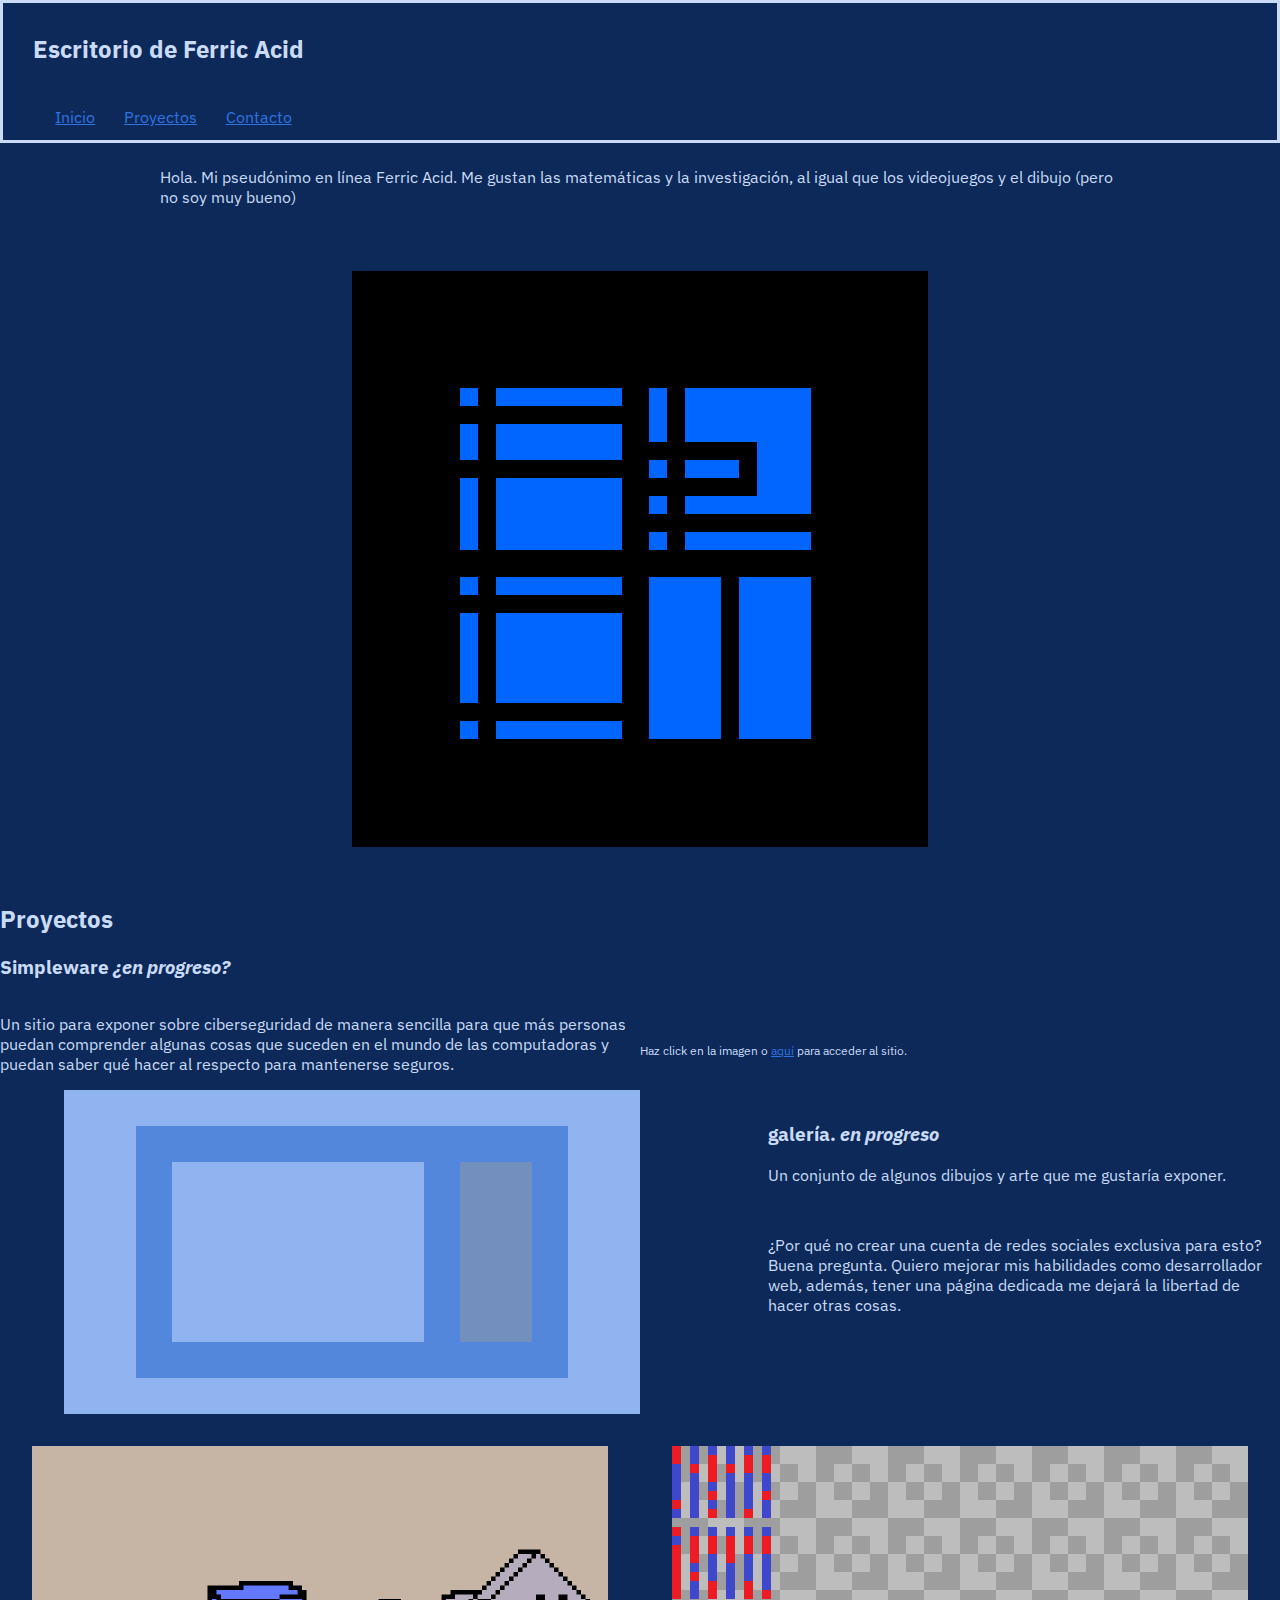
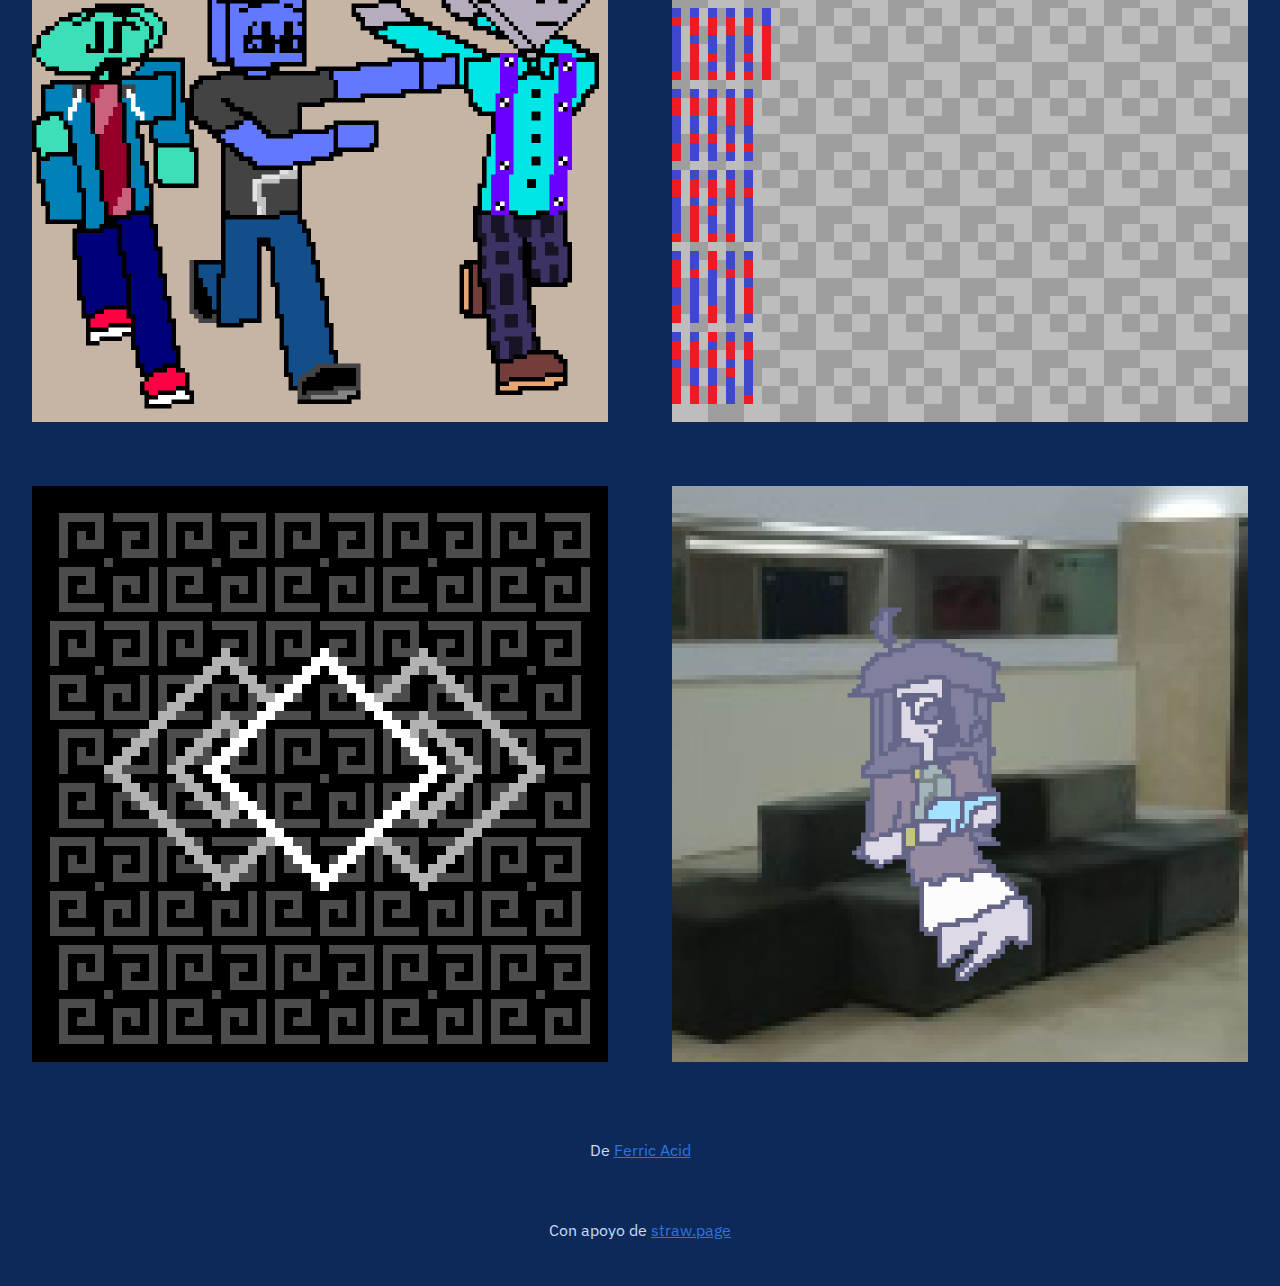
<file: index.html>
<!DOCTYPE html>
<html>
  <head>
    <meta charset="utf-8">
    <title>Escritorio de Ferric Acid</title>
    <link rel="stylesheet" href="index_css.css">
    <meta name="viewport" content="initial-scale=1.0, width=device-width">
    <link rel="shortcut icon" href="25FF.png" type="image/x-icon"/>
    <link rel="preconnect" href="https://fonts.googleapis.com">
    <link rel="preconnect" href="https://fonts.gstatic.com" crossorigin>
    <link href="https://fonts.googleapis.com/css2?family=IBM+Plex+Sans:ital,wght@0,300;0,400;1,300;1,400&display=swap" rel="stylesheet"> 
    </head>
    <body>
        
        <div class="blank">
          <h1> </h1>
          <ul>
            <li> </li>
            <li> </li>
          </ul>
      </div>
        
        <div id="static">
            <header>
                <h1>Escritorio de Ferric Acid</h1>
            </header>
        
            <nav>
                <ul class="nav-menu">
                    <li class="nav-elem"><a href=index.html>Inicio</a></li>
                    <li class="nav-elem"><a href="#proy">Proyectos</a></li>
                    <li class="nav-elem"><a href="#contact">Contacto</a></li>
                </ul>
            </nav>
        </div>
        
        <main>
            <p class="intro">Hola. Mi pseudónimo en línea Ferric Acid. Me gustan las matemáticas y la investigación, al igual que los videojuegos y el dibujo (pero no soy muy bueno)</p> <img class="intro" src="25FF.png">
            <h2 id="proy">Proyectos</h2>
            <h3>Simpleware <i>¿en progreso?</i> </h3>
            <p class="demo">Un sitio para exponer sobre ciberseguridad de manera sencilla para que más personas puedan comprender algunas cosas que suceden en el mundo de las computadoras y puedan saber qué hacer al respecto para mantenerse seguros.</p>
            
            <div class="demo-cont">
                <a href="simpleware.html"><img class="demo" src="test.png"></a>
                <p class=describe> Haz click en la imagen o <a href="simpleware.html">aquí</a> para acceder al sitio.</p>
            </div>
            
            <h3>galería. <i>en progreso</i></h3>
            <p>Un conjunto de algunos dibujos y arte que me gustaría exponer.</p> <br> <p>¿Por qué no crear una cuenta de redes sociales exclusiva para esto? Buena pregunta. Quiero mejorar mis habilidades como desarrollador web, además, tener una página dedicada me dejará la libertad de hacer otras cosas.</p>
            <img class=gallery src="The_Boys_Running.png">
            <img class=gallery src="productividad.png">
            <img class=gallery src="goTe%20EX_Fear.png">
            <img class=gallery src="Viztra_Reading.jpg">    
        </main>
        
        
        <footer>
            <p id="contact">De <a href="https://twitter.com/Ferric_Acid">Ferric Acid</a> <br> Con apoyo de <a href="straw.page">straw.page</a></p>
        </footer>
        
        
      <!-- <div id="blank-static">
          <h1>Simpleware</h1>
          <ul class="nav-menu">
            <li class="nav-elem">Inicio</li>
            <li class="nav-elem">Contacto</li>
          </ul>
      </div>
      <div id="static">  
        <header>
          <h1>Simpleware</h1>
        </header>
        <nav>
          <ul class="nav-menu">
            <li class="nav-elem">Inicio</li>
            <li class="nav-elem">Contacto</li>
            <li class="nav-elem">Aviso de privacidad</li>
            <li class="nav-elem">Términos y condiciones</li>
          </ul>
        </nav>
      </div>
      <main class="content">
        <div class="article"><img class="art-img" src="test.png"><h3 class="art-desc">La necesidad de población educada en ciberseguridad</h3></div>
        <div class="article"><img class="art-img" src="test.png"><h3 class="art-desc">La otra cara de la piratería</h3></div>
        <div class="article"><img class="art-img" src="test.png"><h3 class="art-desc">Medidas para procurar privacidad en redes sociales</h3></div>
        <div class="article"><img class="art-img" src="test.png"><h3 class="art-desc">Malware 101</h3></div>
        <div class="article"><img class="art-img" src="test.png"><h3 class="art-desc">Programas antimalware recomendados</h3></div>
        <div class="article"><img class="art-img" src="test.png"><h3 class="art-desc">Breve historia del malware</h3></div>
      </main>
      <footer>
        <a href="https://twitter.com/Ferric_Acid">De Ferric Acid</a>
      </footer>
      </div>
-->
    </body>
</html>
</file>
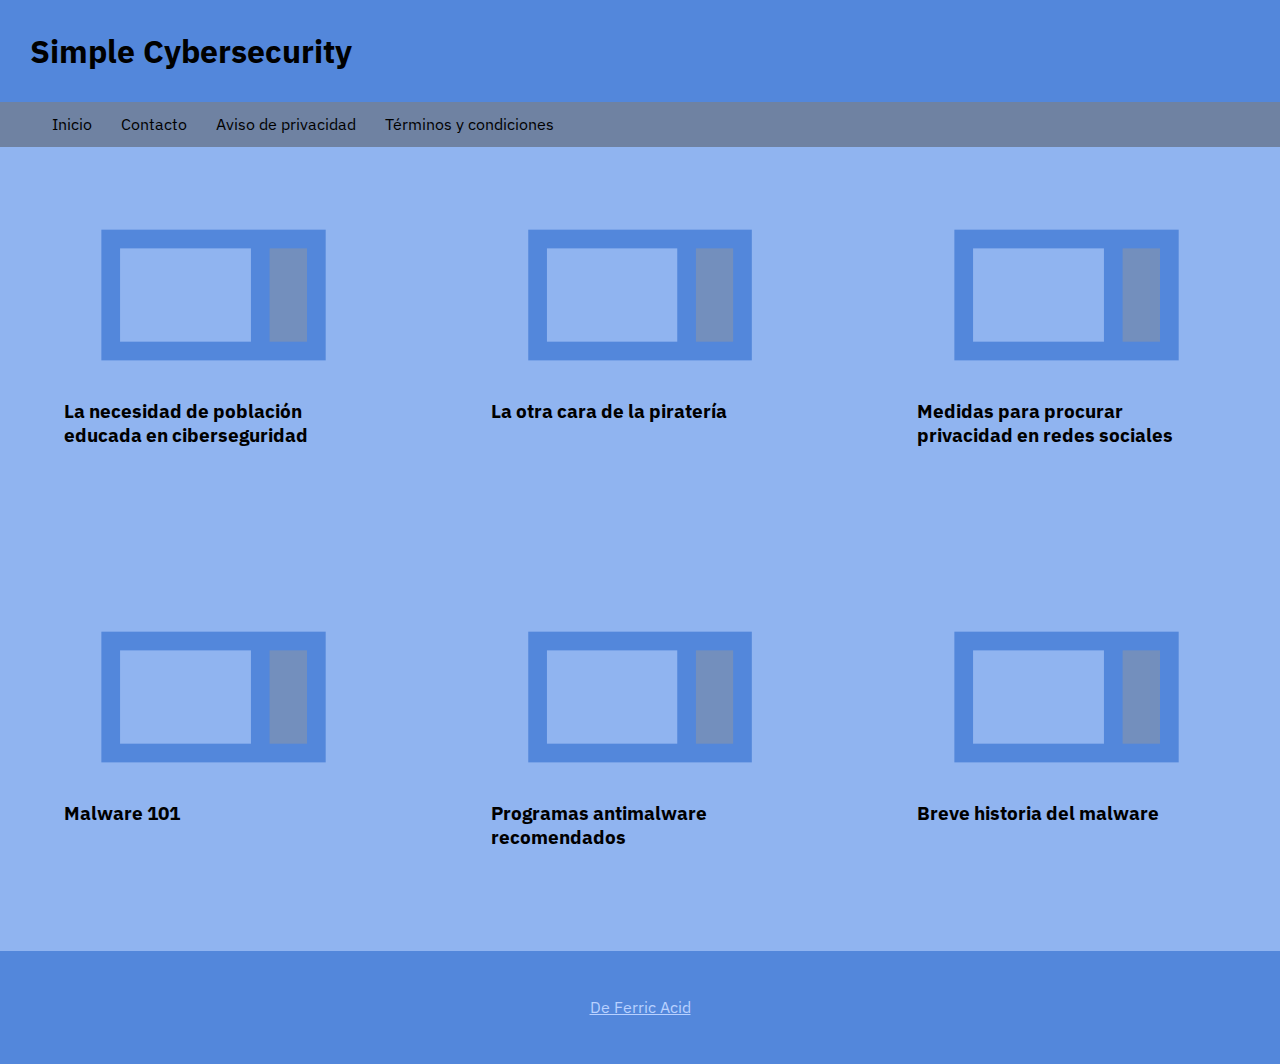
<file: Blog-Draft/index.html>
<!DOCTYPE html>
<html>
  <head>
    <meta charset="utf-8">
    <title>Simple Cybersecurity</title>
    <link rel="stylesheet" href="index_css.css">
    <meta name="viewport" content="initial-scale=1.0, width=device-width">
    <link rel="shortcut icon" href="FerricAcademicLogo.png" type="image/x-icon"/>
    <link rel="preconnect" href="https://fonts.googleapis.com">
    <link rel="preconnect" href="https://fonts.gstatic.com" crossorigin>
    <link href="https://fonts.googleapis.com/css2?family=IBM+Plex+Sans:ital,wght@0,300;0,400;1,300;1,400&display=swap" rel="stylesheet"> 
    </head>
    <body>
      <div id="blank-static">
          <h1>Simple Cybersecurity</h1>
          <ul class="nav-menu">
            <li class="nav-elem">Inicio</li>
            <li class="nav-elem">Contacto</li>
            <li class="nav-elem">Aviso de privacidad</li>
            <li class="nav-elem">Términos y condiciones</li>
          </ul>
      </div>
      <div id="static">  
        <header>
          <h1>Simple Cybersecurity</h1>
        </header>
        <nav>
          <ul class="nav-menu">
            <li class="nav-elem">Inicio</li>
            <li class="nav-elem">Contacto</li>
            <li class="nav-elem">Aviso de privacidad</li>
            <li class="nav-elem">Términos y condiciones</li>
          </ul>
        </nav>
      </div>
      <main class="content">
        <div class="article"><img class="art-img" src="test.png"><h3 class="art-desc">La necesidad de población educada en ciberseguridad</h3></div>
        <div class="article"><img class="art-img" src="test.png"><h3 class="art-desc">La otra cara de la piratería</h3></div>
        <div class="article"><img class="art-img" src="test.png"><h3 class="art-desc">Medidas para procurar privacidad en redes sociales</h3></div>
        <div class="article"><img class="art-img" src="test.png"><h3 class="art-desc">Malware 101</h3></div>
        <div class="article"><img class="art-img" src="test.png"><h3 class="art-desc">Programas antimalware recomendados</h3></div>
        <div class="article"><img class="art-img" src="test.png"><h3 class="art-desc">Breve historia del malware</h3></div>
      </main>
      <footer>
        <a href="https://twitter.com/Ferric_Acid">De Ferric Acid</a>
      </footer>
      </div>
    </body>
</html>
</file>
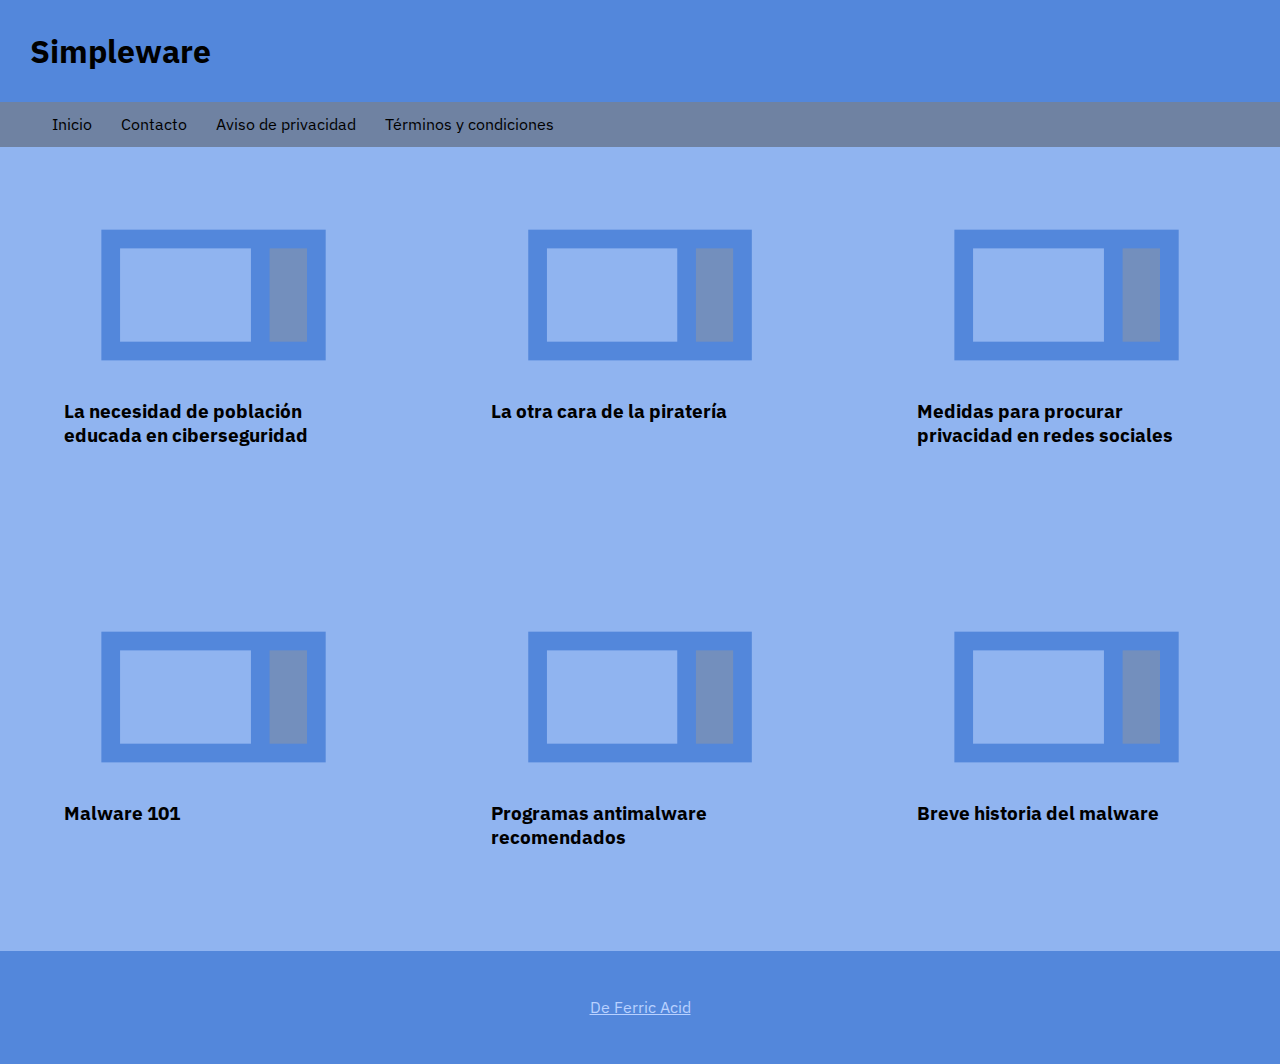
<file: simpleware.html>
<!DOCTYPE html>
<html>
  <head>
    <meta charset="utf-8">
    <title>Simpleware</title>
    <link rel="stylesheet" href="simpleware_css.css">
    <meta name="viewport" content="initial-scale=1.0, width=device-width">
    <link rel="shortcut icon" href="FerricAcademicLogo.png" type="image/x-icon"/>
    <link rel="preconnect" href="https://fonts.googleapis.com">
    <link rel="preconnect" href="https://fonts.gstatic.com" crossorigin>
    <link href="https://fonts.googleapis.com/css2?family=IBM+Plex+Sans:ital,wght@0,300;0,400;1,300;1,400&display=swap" rel="stylesheet"> 
    </head>
    <body>
      <div id="blank-static">
          <h1>Simpleware</h1>
          <ul class="nav-menu">
            <li class="nav-elem">Inicio</li>
            <li class="nav-elem">Contacto</li>
            <li class="nav-elem">Aviso de privacidad</li>
            <li class="nav-elem">Términos y condiciones</li>
          </ul>
      </div>
      <div id="static">  
        <header>
          <h1>Simpleware</h1>
        </header>
        <nav>
          <ul class="nav-menu">
            <li class="nav-elem">Inicio</li>
            <li class="nav-elem">Contacto</li>
            <li class="nav-elem">Aviso de privacidad</li>
            <li class="nav-elem">Términos y condiciones</li>
          </ul>
        </nav>
      </div>
      <main class="content">
        <div class="article"><img class="art-img" src="test.png"><h3 class="art-desc">La necesidad de población educada en ciberseguridad</h3></div>
        <div class="article"><img class="art-img" src="test.png"><h3 class="art-desc">La otra cara de la piratería</h3></div>
        <div class="article"><img class="art-img" src="test.png"><h3 class="art-desc">Medidas para procurar privacidad en redes sociales</h3></div>
        <div class="article"><img class="art-img" src="test.png"><h3 class="art-desc">Malware 101</h3></div>
        <div class="article"><img class="art-img" src="test.png"><h3 class="art-desc">Programas antimalware recomendados</h3></div>
        <div class="article"><img class="art-img" src="test.png"><h3 class="art-desc">Breve historia del malware</h3></div>
      </main>
      <footer>
        <a href="https://twitter.com/Ferric_Acid">De Ferric Acid</a>
      </footer>
      </div>
    </body>
</html>
</file>
<file: index_css.css>
/* Ajustes generales */
*{
    box-sizing: border-box;
    background-color: #0D2959;
}

html, body {
    min-height: 100%;
    margin: 0;
    overflow-x: hidden;
}

p, a, li, h1, h2, h3{
    font-family: 'IBM Plex Sans', Helvetica, sans-serif;
    color: #C9DBF7;
    float: none;
}

h1{
    font-size:1.5em;
    border-width: 3px 3px 0 3px;
    border-style: solid;
    border-color: #C9DBF7;
}

a{
    color: #2f74e0;
    background-color: inherit;
}

a:hover{
    color: #b1cbff;
}

a:active{
    color: #ffffff;
}

a:visited{
    color: #cec9f7;
}

h1{
    margin: 0;
    padding: 20px;
}

img{
    max-width: 80%;
}

footer{
    margin: 0;
    line-height: 5em;
    text-align: center;
}

/* Especificos */

ul.nav-menu{
    margin: 0px;
    border-width: 0 3px 3px 3px;
    border-style: solid;
    border-color: #C9DBF7;
}

li.nav-elem{
    display: inline-block;
    margin: 1%;
    background-color: inherit;
    color: #0D2959;
}

#static{
    position: fixed;
    top: 0px;
    width: 100%;
}

.blank{
    height: inherit;
    color: #fff;
}

main{
    max-width: 100%;
}

.intro{
    float:left;
    min-width: 25%;
    max-width: 50%;
}

img.intro{
    width: 45%;
    margin-left: 5%;
    margin-bottom: 5%;
}

img.demo{
    margin-left: 10%;
    margin-right: 10%;
}

.describe{
    font-size: 0.75em;
    margin: 5%;
    padding: 0 7.5% 0 7.5%;
}

img.gallery{
    float: left;
    margin: 2.5%;
    width: 45%;
}

h3.art-desc{
    margin-top: 20px;
}


@media screen and (min-width: 500px){
    body{
        display: flex;
        flex-direction: column;
        min-height: 100vh;
    }

    
    .intro{
        margin: auto;
        padding: 2.5%;
        min-width: 80%;
        float: none;
    }
    
    img.intro{
        min-width: 50%;
        max-width: 60%;
        margin-bottom: 0;
        margin-left: 25%;
    }
    
    p.demo{
        float: left;
        width: 50%;
    }
    
    img.demo{
        float: left;
        width: 45%;
        margin-left: 5%;
    }

    main.content{
        float: left;
        flex-grow: 1;
    }


    footer{
        flex-shrink: 0;
    }
}

@media screen and (min-width: 1100px){    
    h1{
        padding: 30px;
    }

    .article{
       float: left;
       margin: 2.5%;
       padding: 2.5%;
       width: 28.333%;
    }

    .art-img{
        float: left;
        width: 100%;
    }

    .art-desc{
        float: left;
        /*min-height: 10vh;*/ /* min-height no es necesario de momento. */
    }

     footer{
        float: left;
        width: 100%;
    }
}
</file>
<file: Blog-Draft/index_css.css>
*{
    box-sizing: border-box;
    background-color: #90B4F0;
}

html, body {
    min-height: 100%;
    margin: 0;
    overflow-x: hidden;
}

p, a, li, h1, h3{
    font-family: 'IBM Plex Sans', Helvetica, sans-serif;
}

a{
    color: #b9d1ff;
    background-color: inherit;
}

a:hover{
    color: #b1cbff;
}

a:active{
    color: #ffffff;
}

a:visited{
    color: #0024ff;
}

h1{
    margin: 0;
    padding: 30px;
    background-color: #5387DB;
}

ul.nav-menu{
    background-color: #6F82A2;
    margin: 0px;
}

li.nav-elem{
    display: inline-block;
    margin: 1%;
    background-color: inherit;
}

#static{
    position: fixed;
    top: 0px;
    width: 100%;
}

#blank-static{
    height: inherit;
}

.article{
    margin: 20px;
}

.art-img{
    max-width: 100%;
}

h3.art-desc{
    margin-top: 20px;
}

footer{
    background-color: #5387DB;
    line-height: 7em;
    text-align: center;
}

@media screen and (min-width: 800px){
    body{
        display: flex;
        flex-direction: column;
        min-height: 100vh;
    }


    main.content{
        float: left;
        flex-grow: 1;
    }

    .article{
        float: left;
        margin: 2.5%;
        padding: 2.5%;
        width: 45%;
    }

    .art-img{
        width: 100%;
    }

    .art-desc{
        min-height: 7.5vh;
    }

    footer{
        flex-shrink: 0;
    }
}

@media screen and (min-width: 1100px){    
    h1{
        padding: 30px;
    }

    .article{
       float: left;
       margin: 2.5%;
       padding: 2.5%;
       width: 28.333%;
    }

    .art-img{
        float: left;
        width: 100%;
    }

    .art-desc{
        float: left;
        /*min-height: 10vh;*/ /* min-height no es necesario de momento. */
    }

    footer{
        float: left;
        width: 100%;
    }
}
</file>
<file: simpleware_css.css>
*{
    box-sizing: border-box;
    background-color: #90B4F0;
}

html, body {
    min-height: 100%;
    margin: 0;
    overflow-x: hidden;
}

p, a, li, h1, h3{
    font-family: 'IBM Plex Sans', Helvetica, sans-serif;
}

a{
    color: #b9d1ff;
    background-color: inherit;
}

a:hover{
    color: #b1cbff;
}

a:active{
    color: #ffffff;
}

a:visited{
    color: #0024ff;
}

h1{
    margin: 0;
    padding: 30px;
    background-color: #5387DB;
}

ul.nav-menu{
    background-color: #6F82A2;
    margin: 0px;
}

li.nav-elem{
    display: inline-block;
    margin: 1%;
    background-color: inherit;
}

#static{
    position: fixed;
    top: 0px;
    width: 100%;
}

#blank-static{
    height: inherit;
}

.article{
    margin: 20px;
}

.art-img{
    max-width: 100%;
}

h3.art-desc{
    margin-top: 20px;
}

footer{
    background-color: #5387DB;
    line-height: 7em;
    text-align: center;
}

@media screen and (min-width: 800px){
    body{
        display: flex;
        flex-direction: column;
        min-height: 100vh;
    }


    main.content{
        float: left;
        flex-grow: 1;
    }

    .article{
        float: left;
        margin: 2.5%;
        padding: 2.5%;
        width: 45%;
    }

    .art-img{
        width: 100%;
    }

    .art-desc{
        min-height: 7.5vh;
    }

    footer{
        flex-shrink: 0;
    }
}

@media screen and (min-width: 1100px){    
    h1{
        padding: 30px;
    }

    .article{
       float: left;
       margin: 2.5%;
       padding: 2.5%;
       width: 28.333%;
    }

    .art-img{
        float: left;
        width: 100%;
    }

    .art-desc{
        float: left;
        /*min-height: 10vh;*/ /* min-height no es necesario de momento. */
    }

    footer{
        float: left;
        width: 100%;
    }
}
</file>
